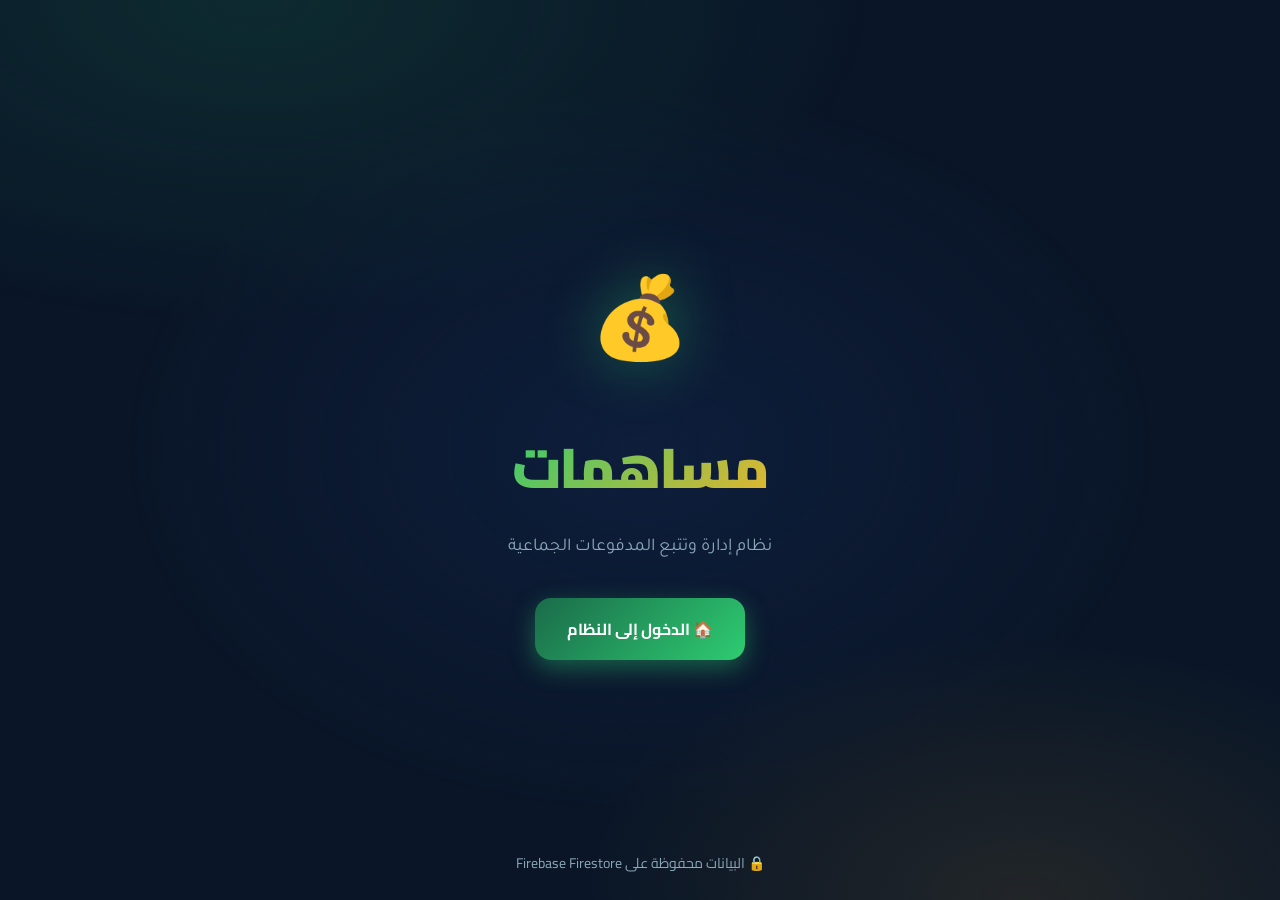
<file: index.html>
<!DOCTYPE html>
<html lang="ar" dir="rtl">

<head>
  <meta charset="UTF-8">
  <meta name="viewport" content="width=device-width, initial-scale=1.0">
  <title>مساهمات - نظام إدارة المدفوعات الجماعية</title>
  <link
    href="https://fonts.googleapis.com/css2?family=Cairo:wght@300;400;600;700;900&family=Tajawal:wght@300;400;500;700&display=swap"
    rel="stylesheet">
  <style>
    :root {
      --primary: #1a6b4a;
      --primary-light: #2ecc71;
      --accent: #f0b429;
      --bg: #0a1628;
      --text: #e8f4f0;
      --text-muted: #8aa8b8;
    }

    * {
      margin: 0;
      padding: 0;
      box-sizing: border-box;
    }

    body {
      font-family: 'Cairo', sans-serif;
      background: var(--bg);
      color: var(--text);
      min-height: 100vh;
      display: flex;
      align-items: center;
      justify-content: center;
      overflow: hidden;
    }

    /* Background */
    body::before {
      content: '';
      position: fixed;
      inset: 0;
      background:
        radial-gradient(ellipse 80% 60% at 20% 0%, rgba(26, 107, 74, 0.25) 0%, transparent 60%),
        radial-gradient(ellipse 60% 50% at 80% 100%, rgba(240, 180, 41, 0.1) 0%, transparent 60%),
        radial-gradient(ellipse 40% 40% at 50% 50%, rgba(15, 32, 64, 0.8) 0%, transparent 100%);
      pointer-events: none;
      z-index: 0;
    }

    .container {
      text-align: center;
      z-index: 1;
      position: relative;
    }

    .logo-icon {
      font-size: 80px;
      margin-bottom: 24px;
      display: block;
      filter: drop-shadow(0 0 30px rgba(46, 204, 113, 0.4));
      animation: pulse 2s infinite;
    }

    h1 {
      font-size: clamp(36px, 6vw, 56px);
      font-weight: 900;
      background: linear-gradient(135deg, #2ecc71, #f0b429);
      -webkit-background-clip: text;
      -webkit-text-fill-color: transparent;
      background-clip: text;
      letter-spacing: -2px;
      margin-bottom: 16px;
    }

    .subtitle {
      color: var(--text-muted);
      font-size: 18px;
      margin-bottom: 40px;
      font-family: 'Tajawal', sans-serif;
    }

    .btn {
      display: inline-flex;
      align-items: center;
      justify-content: center;
      gap: 12px;
      padding: 16px 32px;
      border-radius: 16px;
      border: none;
      font-family: 'Cairo', sans-serif;
      font-size: 16px;
      font-weight: 700;
      cursor: pointer;
      transition: all 0.3s;
      text-decoration: none;
      color: #fff;
      background: linear-gradient(135deg, var(--primary), var(--primary-light));
      box-shadow: 0 8px 25px rgba(46, 204, 113, 0.4);
      position: relative;
      overflow: hidden;
    }

    .btn::before {
      content: '';
      position: absolute;
      top: 0;
      left: -100%;
      width: 100%;
      height: 100%;
      background: linear-gradient(90deg, transparent, rgba(255, 255, 255, 0.2), transparent);
      transition: left 0.5s;
    }

    .btn:hover::before {
      left: 100%;
    }

    .btn:hover {
      transform: translateY(-2px);
      box-shadow: 0 12px 35px rgba(46, 204, 113, 0.6);
    }

    .btn:active {
      transform: scale(0.98);
    }

    .loading {
      opacity: 0;
      animation: fadeIn 1s ease forwards;
    }

    @keyframes pulse {
      0%, 100% { opacity: 1; }
      50% { opacity: 0.7; }
    }

    @keyframes fadeIn {
      to {
        opacity: 1;
      }
    }

    .footer {
      position: absolute;
      bottom: 24px;
      left: 50%;
      transform: translateX(-50%);
      color: var(--text-muted);
      font-size: 14px;
      z-index: 1;
    }
  </style>
</head>

<body>
  <div class="container loading">
    <span class="logo-icon">💰</span>
    <h1>مساهمات</h1>
    <p class="subtitle">نظام إدارة وتتبع المدفوعات الجماعية</p>
    
    <a href="pages/home.html" class="btn">
      🏠 الدخول إلى النظام
    </a>
  </div>

  <div class="footer">
    🔒 البيانات محفوظة على Firebase Firestore
  </div>

  <script>
    // Auto-redirect after 3 seconds
    setTimeout(() => {
      window.location.href = 'pages/home.html';
    }, 3000);
  </script>
</body>

</html>
</file>
